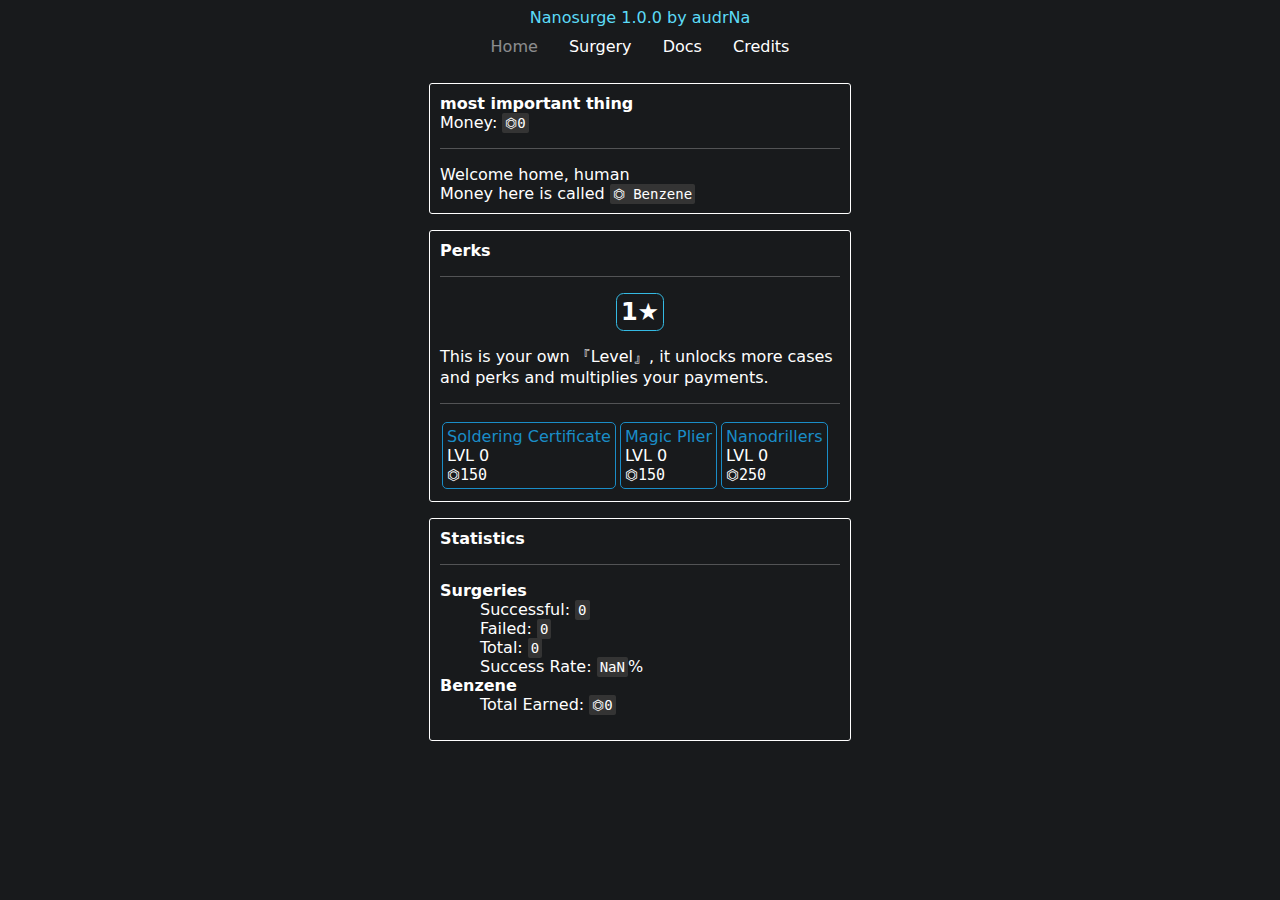
<file: index.html>
<!DOCTYPE html>

<html>
    <head>
        <meta charset="utf-8">
        <meta name="viewport" content="width=device-width, initial-scale=1.0">

        <title>Nanosurge: Home</title>
        <link href="./static/favicon.ico" rel="icon">

        <!-- Styles and Code -->
        <link href="./static/styles.css" rel="stylesheet">
        <script src="./scripts/misc.js"></script>
        <script src="./scripts/modal.js"></script>
        <script src="./scripts/player_data.js"></script>
        <script src="./scripts/home_perks.js"></script>
        <script src="./scripts/home_level.js"></script>
        <script src="./scripts/home.js"></script>
    </head>
    <body>
        <!-- Navigation Bar -->
        <div id="navbar">
            <button disabled>Home</button>
            <button onclick="document.location='./surgery.html'">Surgery</button>
            <button onclick="window.open('https://docs.google.com/document/d/1R-RvHSQl6K5ssHhhdowzH-a8MhTWcOX_NkF0CjSmBLY/edit?usp=sharing', '_blank')">Docs</button>
            <button onclick="document.location='./credits.html'">Credits</button>
        </div>

        <!-- Benzene + random text -->
        <div class="container cntr-whiteb">
            <strong>most important thing    </strong>
            <div>Money: <code id="benzene" class="alt">⏣?</code></div>
            <hr>
            <div>Welcome home, human</div>
            <div id="rng-text"></div>
        </div>

        <!-- Perks -->
        <div class="container cntr-whiteb">
            <strong>Perks</strong>
            <hr>
            <!-- Level -->
            <div id="level" title="Your Level">
                <div id="level-n">?</div>
                <div>&#9733;</div>
            </div>
            <p>This is your own 『Level』, it unlocks more cases and perks and multiplies your payments.</p>
            <hr>
            <!-- the actual perks -->
            <div id="perks-list">
                <!-- perks go here -->
            </div>
        </div>

        <!-- Statistics -->
        <div class="container cntr-whiteb">
            <strong>Statistics</strong>
            <hr>
            <!-- Main -->
            <dl>
                <dt><strong>Surgeries</strong></dt>
                <dd>Successful: <code id="surg-w" class="alt">?</code></dd>
                <dd>Failed: <code id="surg-l" class="alt">?</code></dd>
                <dd>Total: <code id="surg-total" class="alt">?</code></dd>
                <dd>Success Rate: <code id="surg-w-rate" class="alt">?</code>%</dd>

                <dt><strong>Benzene</strong></dt>
                <dd>Total Earned: <code id="benzene-total" class="alt">?</code></dd>
            </dl>
        </div>

        <!-- Modal -->
        <div id="modal">
            <!-- Content -->
            <div id="modal-content">
                <div id="modal-header">
                    <!-- title -->
                </div>
                <div id="modal-desc">
                    <!-- long text -->
                </div>
                <div id="modal-options">
                    <!-- buttons here -->
                </div>
            </div>
        </div>
    </body>
</html>
</file>
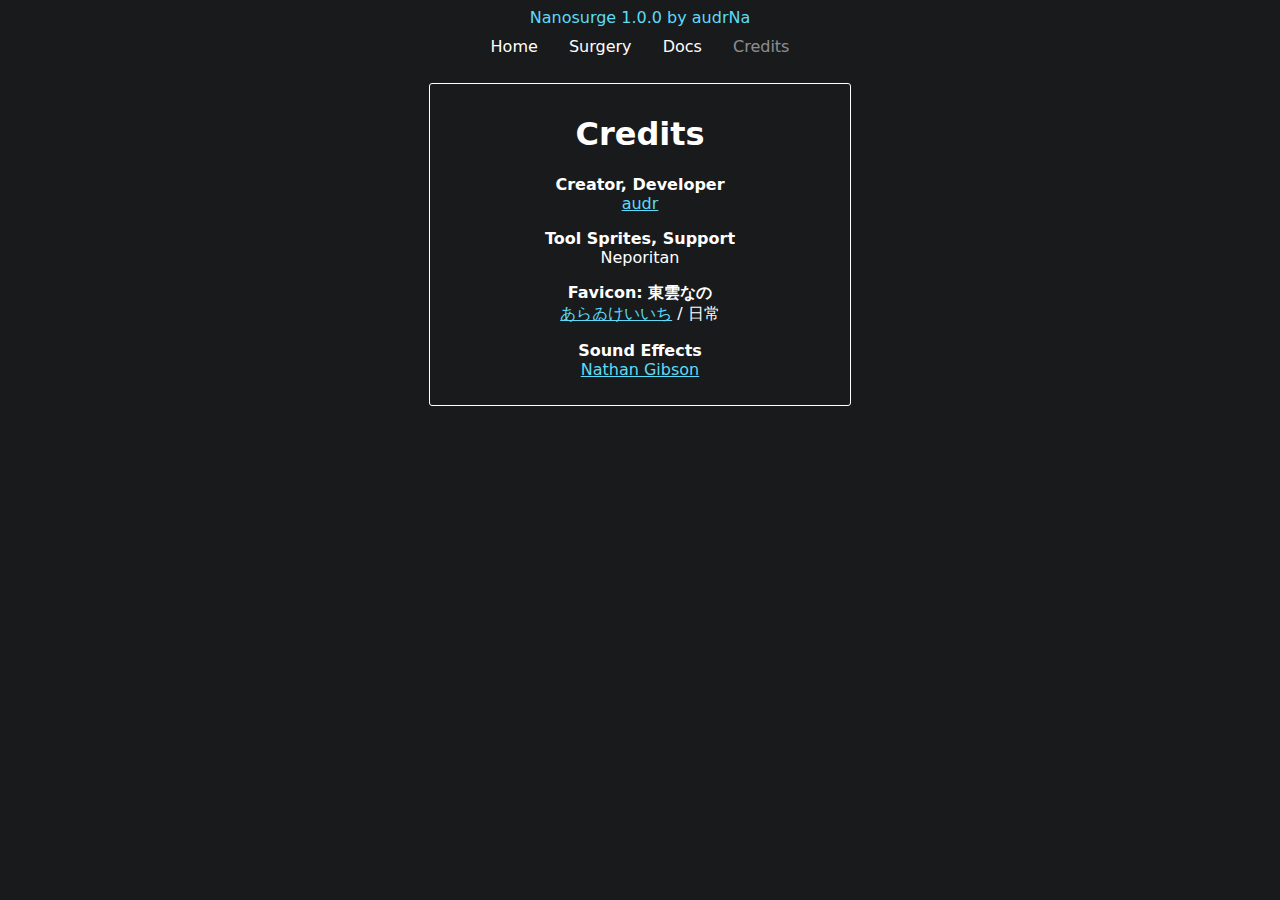
<file: credits.html>
<!DOCTYPE html>

<html>
    <head>
        <meta charset="utf-8">
        <meta name="viewport" content="width=device-width, initial-scale=1.0">

        <title>Nanosurge: Credits</title>
        <link href="./static/favicon.ico" rel="icon">

        <!-- Styles and Code -->
        <link href="./static/styles.css" rel="stylesheet">
        <script src="./scripts/misc.js"></script>
    </head>
    <body>
        <!-- Navigation Bar -->
        <div id="navbar">
            <button onclick="document.location='./index.html'">Home</button>
            <button onclick="document.location='./surgery.html'">Surgery</button>
            <button onclick="window.open('https://docs.google.com/document/d/1R-RvHSQl6K5ssHhhdowzH-a8MhTWcOX_NkF0CjSmBLY/edit?usp=sharing', '_blank')">Docs</button>
            <button disabled>Credits</button>
        </div>

        <!-- Main Section: Credits -->
        <div id="credits" class="container cntr-whiteb">
            <h1>Credits</h1>

            <div>
                <strong>Creator, Developer</strong>
                <div><a href="https://github.com/audrNa">audr</a></div>
            </div>

            <div>
                <strong>Tool Sprites, Support</strong>
                <div>Neporitan</div>
            </div>

            <div>
                <strong>Favicon: 東雲なの</strong>
                <div><a href="https://www.youtube.com/user/pafe62/">あらゐけいいち</a> / 日常</div>
            </div>

            <div>
                <strong>Sound Effects</strong>
                <div><a href="https://nathangibson.myportfolio.com">Nathan Gibson</a></div>
            </div>
        </div>
    </body>
</html>
</file>
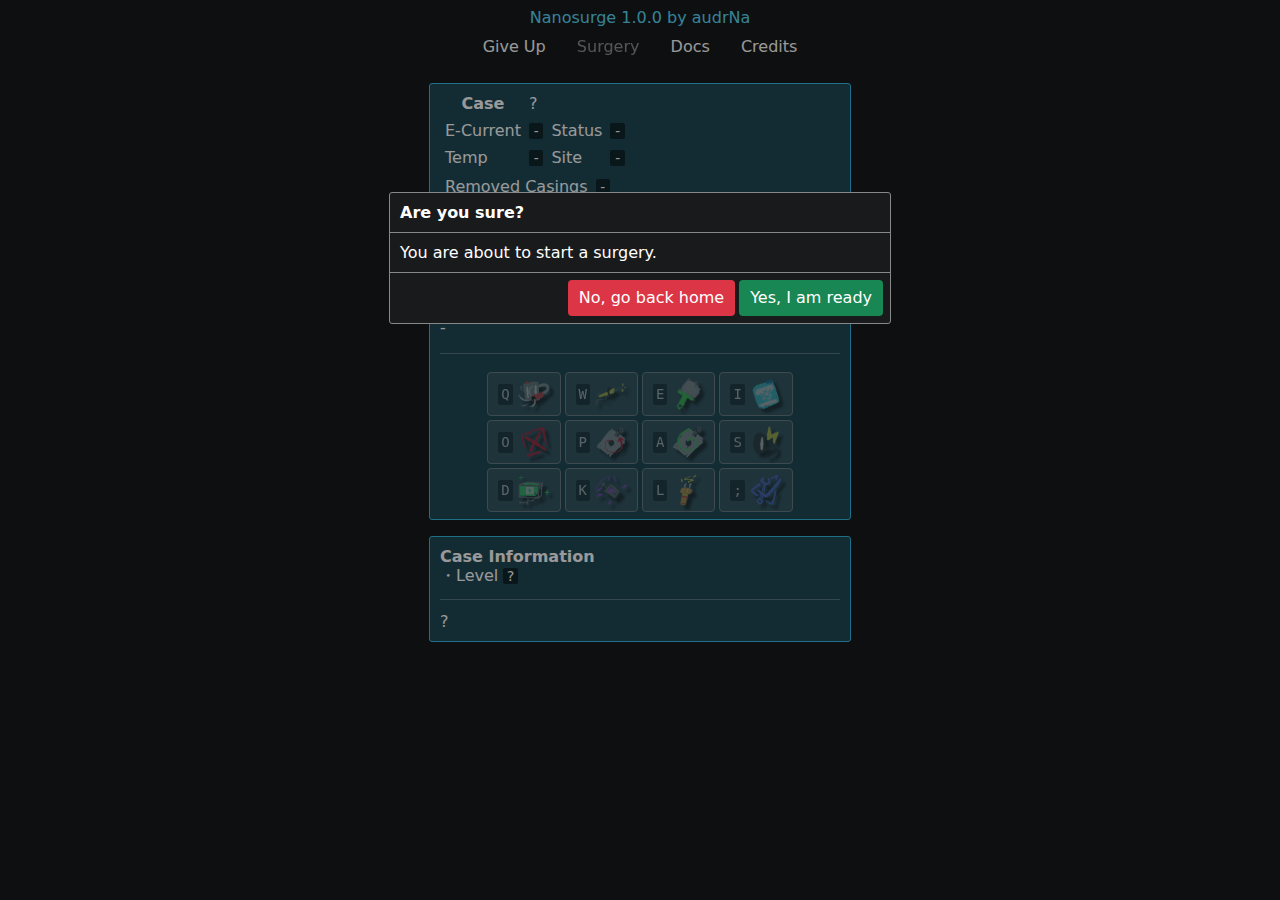
<file: surgery.html>
<!DOCTYPE html>

<html>
    <head>
        <meta charset="utf-8">
        <meta name="viewport" content="width=device-width, initial-scale=1.0">

        <title>Nanosurge: Surgery</title>
        <link href="./static/favicon.ico" rel="icon">

        <!-- Styles and Code -->
        <link href="./static/styles.css" rel="stylesheet">
        <script src="./scripts/misc.js"></script>
        <script src="./scripts/player_data.js"></script>
        <script src="./scripts/surgery_tools.js"></script>
        <script src="./scripts/surgery_check.js"></script>
        <script src="./scripts/surgery_cases.js"></script>
        <script src="./scripts/modal.js"></script>
        <script src="./scripts/surgery.js"></script>
    </head>
    <body>
        <!-- Navigation Bar -->
        <div id="navbar">
            <button onclick="document.location='./index.html'">Give Up</button>
            <button disabled>Surgery</button>
            <button onclick="window.open('https://docs.google.com/document/d/1R-RvHSQl6K5ssHhhdowzH-a8MhTWcOX_NkF0CjSmBLY/edit?usp=sharing', '_blank')">Docs</button>
            <button onclick="document.location='./credits.html'">Credits</button>
        </div>

        <!-- Surgery Info Container -->
        <div class="container cntr-blue" style="padding: 5px 10px;">
            <!-- Status -->
            <div>
                <table>
                    <tr>
                        <th>Case</th>
                        <td id="case" colspan="3">?</td>
                    </tr>
                    <tr>
                        <td>E-Current</td>
                        <td><code style="text-align: left;" id="e-current">-</code></td>
                        <td>Status</td>
                        <td><code style="text-align: left;" id="status">-</code></td>
                    </tr>
                    <tr>
                        <td>Temp</td>
                        <td><code style="text-align: left;" id="temp">-</code></td>
                        <td>Site</td>
                        <td><code style="text-align: left;" id="site">-</code></td>
                    </tr>
                </table>
                <table>
                    <tr id="casings">
                        <td>Removed Casings</td>
                        <td><code>-</code></td>
                    </tr>
                    <tr id="broken-cables">
                        <td>Broken Cables</td>
                        <td><code>-</code></td>
                    </tr>
                    <tr id="burnt-cables">
                        <td>Burnt Cables</td>
                        <td><code>-</code></td>
                    </tr>
                </table>
            </div>
            <!-- Extra Info -->
            <div style="font-weight: bold; padding: 4px;">Body Data</div>
            <code id="extra-message" style="padding: 5px; display: block;">
                -
            </code>
            <!-- Turn Message -->
            <div style="height: 10px;"></div>   <!-- <br>n't -->
            <div id="message" style="white-space: pre-wrap;">-</div>
            <hr>
            <!-- Tools -->
            <div id="tools">

            </div>
        </div>

        <!-- Case Info -->
        <div class="container cntr-blue">
            <div style="font-weight: bold;">Case Information</div>
            <div id="case-level">・Level <code id="case-level-n">?</code></div>
            <hr style="margin: 0.75rem 0;">
            <div id="case-description">?</div>
        </div>

        <!-- Modal -->
        <div id="modal">
            <!-- Content -->
            <div id="modal-content">
                <div id="modal-header">
                    <!-- title -->
                </div>
                <div id="modal-desc">
                    <!-- longer text here -->
                </div>
                <div id="modal-options">
                    <!-- buttons here -->
                </div>
            </div>
        </div>
    </body>
</html>
</file>
<file: static/styles.css>
:root {
    --bg-color: #181a1c;
}

a {
    color: #5cdbf7;
}


body {
    display: block;
    background-color: var(--bg-color);
    color: #fff;
    font-family: system-ui,-apple-system,"Segoe UI",Roboto,"Helvetica Neue",Arial,"Noto Sans","Liberation Sans",sans-serif,"Apple Color Emoji","Segoe UI Emoji","Segoe UI Symbol","Noto Color Emoji";
}

#version {
    width: max-content;
    margin: 0 auto;
    color: #5cdbf7;
}

/* Navigation Bar */
#navbar {
    width: max-content;
    margin: 0 auto;
}

#navbar > button {
    background: none;
    color: white;
}

/* Containers */
.container {
    /* Container */
    max-width: 400px;
    border-width: 1px;
    border-style: solid;
    border-radius: 3px;
    /* Margin & Padding */
    margin-top: 1rem;
    margin-right: auto;
    margin-left: auto;
    padding: 10px;
}

.container.cntr-blue {
    --iro: 52, 186, 227;
    background: rgba(var(--iro), 0.3);
    border-color: rgb(var(--iro));
}

.container.cntr-whiteb {
    background: var(--bg-color);
    border-color: #fff;
}

hr {
    margin: 1rem 0;
    color: inherit;
    background-color: currentColor;
    border: 0;
    opacity: .25;
    height: 1px;
}

td {
    padding: 3px;
}

/* Buttons */
button {
    /* make button look cool */
    margin: 2px;
    padding: 5px 10px;
    display: inline-block;
    font-weight: 400;
    line-height: 1.5;
    text-decoration: none;
    vertical-align: middle;
    font-size: 1rem;
    border: 1px solid transparent;
    border-radius: 0.25rem;
    user-select: none; /* disable selection of button text */
    font-family: inherit;
}

[type=button]:not(:disabled), [type=reset]:not(:disabled), [type=submit]:not(:disabled), button:not(:disabled) {
    cursor: pointer;
}

button:disabled {
    pointer-events: auto;
    opacity: 0.5;
}

/* .normal */
button.normal {
    color: #fff;
    background-color: #6c757d;
}

button.normal:hover {
    background-color: #5c636a;
}

/* .good */
button.good {
    color: #fff;
    background-color: #198754;
}

button.good:hover {
    background-color: #157347;
}

/* .danger */
button.danger {
    color: #fff;
    background-color: #dc3545;
}

button.danger:hover {
    background-color: #bb2d3b;
}

/* Tools */
#tools {
    display: flex;
    flex-wrap: wrap;
    justify-content: center;
    max-width: 310px;
    margin: 0 auto;
}

button.tool {
    font-family: inherit;
    color: #fff;
    background-color: rgba(108, 117, 125, 0.5);
    border-color: rgb(175, 175, 175);
    display: inline-flex;
    align-items: center;
}

button.tool > img {
    height: 32px;
    width: 32px;
    margin-left: 5px;
    filter: drop-shadow(4px 4px 1px #222);
}

button.tool:hover {
    background-color: rgba(108, 117, 125, 0.8);
    border-color: rgb(255, 255, 255);
}

button.tool:focus {
    background-color: rgba(108, 117, 125, 0.8);
    border-color: rgb(255, 255, 255);
    box-shadow: inset 0px 0px 7.5px #c1c1c1;
    outline: none;
}

/* Modal background */
#modal {
    display: none; /* Hidden by default */
    position: fixed;
    z-index: 1;
    left: 0;
    top: 0;
    width: 100%;
    height: 100%;
    overflow: auto; /* Enable scroll if needed */
    background-color: rgba(0, 0, 0, 0.4); /* Black with opacity */
}

/* main thing in the middle */
#modal-content {
    background-color: var(--bg-color);
    margin: 15% auto; /* 15% from the top and centered */
    border: 1px solid #888;
    border-radius: 3px;
    max-width: 500px; /* Could be more or less, depending on screen size */
}

#modal-header {
    border-bottom: 1px solid #888;
    font-weight: bold;
    padding: 10px;
}

#modal-desc {
    border-bottom: 1px solid #888;
    padding: 10px;
}

#modal-options {
    padding: 5px;
}

#modal-options {
    display: flex;
    justify-content: flex-end;
}

/* Text colors */
.text-normal {
    color: #C9CCCD;
}

.text-good {
    color: #2ECC71;
}

.text-warning {
    color: #F1C40F;
}

.text-bad {
    color: #E74C3C;
}

code {
    font-family: monospace;
    font-size: 14px;
    background-color: rgba(0, 0, 0, 0.5);
    color: #fff;
    padding-inline: 3px;
    border-radius: 2px;
}

code.alt {
    background-color: #343434;
    padding: 2px 3px;
}

/* Perks */

#level {
    --iro: 52, 186, 227;
    width: max-content;
    margin: 0 auto;
    display: flex;
    border: 1.5px solid rgb(var(--iro));
    border-radius: 7.5px;
    padding: 4px;
    font-weight: bold;
    font-size: x-large;
    user-select: none;
    cursor: pointer;
}

#level:hover {
    background-color: rgba(var(--iro), 0.3);
}

#perks-list {
    display: flex;
    flex-wrap: wrap;
}

.perks {
    --iro: #1a8dc7;
    width: max-content;
    padding: 4px;
    margin: 2px;
    border: 1px solid var(--iro);
    border-radius: 5px;
    color: var(--iro);
    user-select: none;
    cursor: pointer;
}

.perks.p-max {
    --iro: #5c29ba;
}

.perks:hover {
    background-color: var(--iro);
    color: #fff;
}

.p-lvl {
    color: #fff;
}

.p-price {
    font-family: monospace;
    font-size: 15px;
    font-weight: normal;
    color: #fff;
}

/* Credits */

#credits {
    text-align: center;
}

#credits > div {
    margin: 1em;
}
</file>
